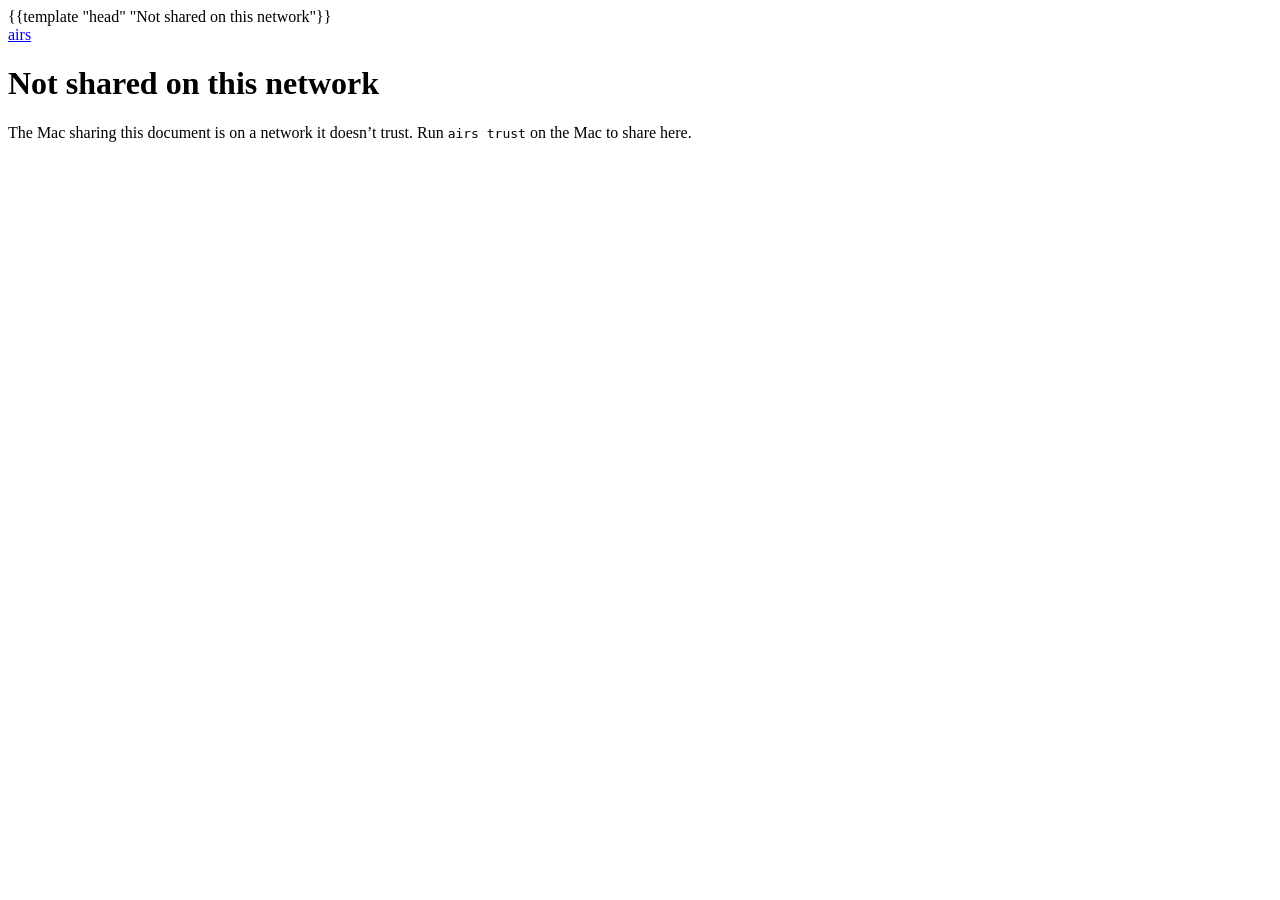
<file: internal/web/templates/forbidden.html>
{{template "head" "Not shared on this network"}}
<body>
<header class="airs-bar"><a class="airs-home" href="/">airs</a></header>
<main><h1 class="airs-title">Not shared on this network</h1><p class="airs-empty">The Mac sharing this document is on a network it doesn’t trust. Run <code>airs trust</code> on the Mac to share here.</p></main>
</body>
</html>
</file>
